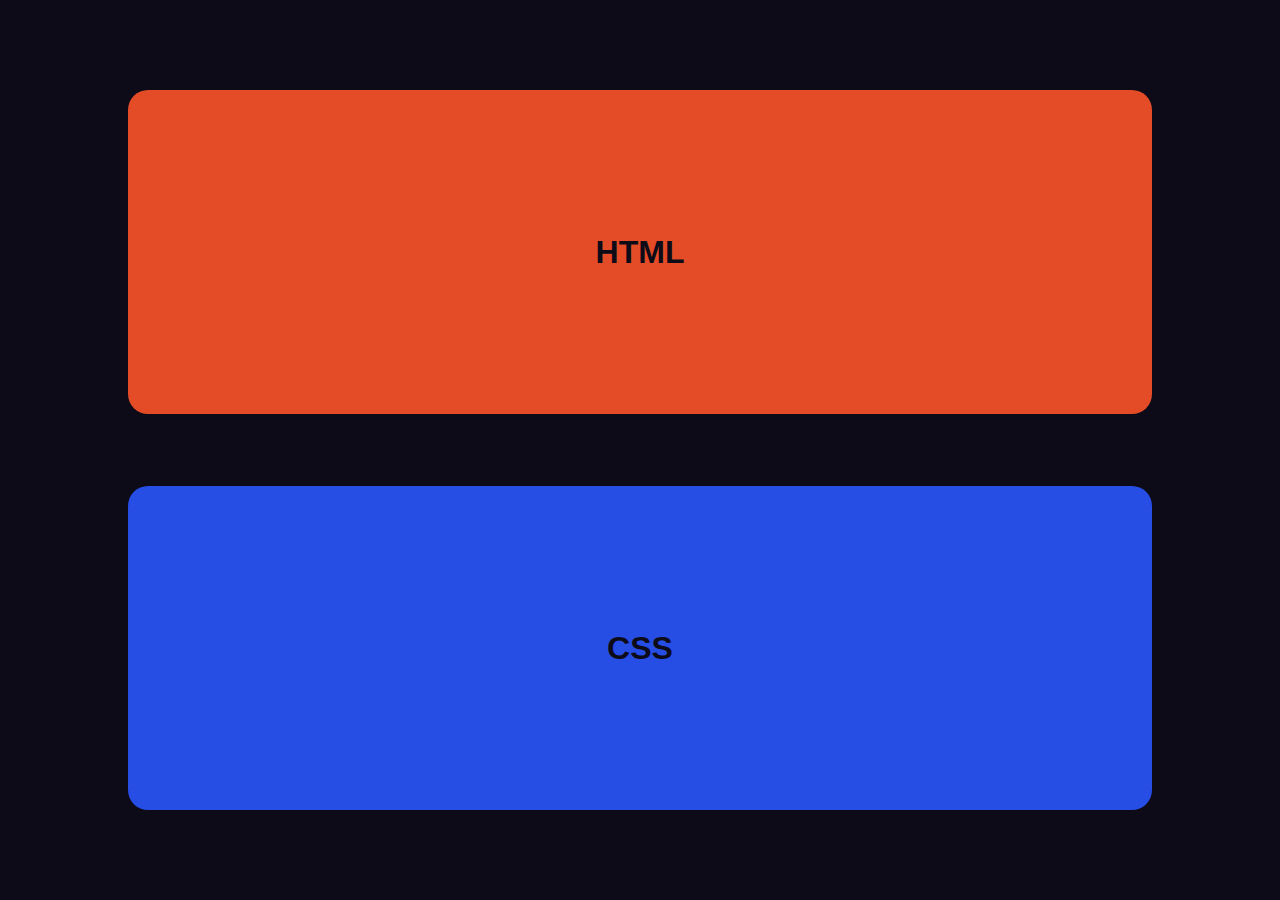
<file: index.html>
<!DOCTYPE html>
<html lang="en">
<head>
    <meta charset="UTF-8">
    <meta http-equiv="X-UA-Compatible" content="IE=edge">
    <meta name="viewport" content="width=device-width, initial-scale=1.0">
    <title>Apoyo</title>

    <link rel="stylesheet" href="estilos/main.css">
    <link rel="stylesheet" href="https://cdnjs.cloudflare.com/ajax/libs/font-awesome/6.3.0/css/all.min.css" integrity="sha512-SzlrxWUlpfuzQ+pcUCosxcglQRNAq/DZjVsC0lE40xsADsfeQoEypE+enwcOiGjk/bSuGGKHEyjSoQ1zVisanQ==" crossorigin="anonymous" referrerpolicy="no-referrer" />
</head>
<body>

    <div class="contenedor">
        <button onclick="location.href='./paginas/material-uno/material.html'">
            <i class="fa-brands fa-html5"></i>
            <span>HTML</span>
        </button>
        <button onclick="location.href='./paginas/material-dos/material-css.html'">
            <i class="fa-brands fa-css3-alt"></i>
            <span>CSS</span>
        </button>
    </div>


</body>
</html>
</file>
<file: estilos/main.css>
* {
    margin: 0;
    padding: 0;
    box-sizing: border-box;
    list-style-position: inside;
}

/* *:hover{
    cursor: url('data:image/svg+xml;utf8,<svg style="width: 5px; height: 5px;" xmlns="http://www.w3.org/2000/svg" viewBox="0 0 320 512"><path fill="rgb(223, 223, 223)" stroke="blue" stroke-width="20" d="M0 55.2V426c0 12.2 9.9 22 22 22c6.3 0 12.4-2.7 16.6-7.5L121.2 346l58.1 116.3c7.9 15.8 27.1 22.2 42.9 14.3s22.2-27.1 14.3-42.9L179.8 320H297.9c12.2 0 22.1-9.9 22.1-22.1c0-6.3-2.7-12.3-7.4-16.5L38.6 37.9C34.3 34.1 28.9 32 23.2 32C10.4 32 0 42.4 0 55.2z"/></svg>'), auto; 
} */

@import url('https://fonts.googleapis.com/css2?family=Montserrat:ital,wght@0,100;0,200;0,300;0,400;0,500;0,600;0,700;0,800;0,900;1,100;1,200;1,300;1,400;1,500;1,600;1,700;1,800;1,900&display=swap');

:root {
    --fondo: rgb(13, 11, 24);
    --fondo2: rgb(16, 14, 31);
    --fondo3: rgb(5 4 14);
    --font-white: rgb(223, 223, 223);
    --rojo-html-1: #e34c26;
    --rojo-html-2: #f06529;
    --azul-css-1: #264de4;
    --azul-css-2: #2965f1;
}

html {
    scroll-behavior: smooth;
}

body {
    background: var(--fondo);
    color: var(--font-white);
    font-family: 'Montserrat', sans-serif;
    scroll-margin-top: 100px;
}

/* Define los estilos de la barra de desplazamiento personalizada */
::-webkit-scrollbar {
    width: 15px;
    /* Ancho de la barra */
    background-color: transparent;
    /* Fondo transparente */
}

::-webkit-scrollbar-thumb {
    background-color: #ccc;
    /* Color de la barra controladora */
    border-radius: 5px;
    /* Radio de borde */
}

/* BOTONES */
.codigo-prueba,
.up,
.flex-button {
    padding: 10px;
    position: fixed;
    border-radius: 10px;

    text-align: center;
    color: var(--fondo);

    cursor: pointer;
    transition: .2s;
    z-index: 9999;
}

.codigo-prueba i,
.up i {
    font-size: 2em;
}

.codigo-prueba {
    right: 15px;
    bottom: 100px;
}

.up {
    right: 18px;
    bottom: 30px;
}

.codigo-prueba:hover,
.up:hover,
.flex-button:hover,
.opciones-flex-content button:hover {
    transform: scale(1.1);
    background: var(--azul-css-2);
    color: white;
}

.codigo-prueba:active,
.up:active,
.flex-button:active,
.opciones-flex-content button:active {
    transform: scale(0.8);
}

/* BOTONES-PAGINA-PRINCIPAL */

.contenedor {
    width: 80%;
    height: 80vh;

    position: absolute;
    left: 50%;
    top: 50%;
    transform: translate(-50%, -50%);

    display: flex;
    flex-direction: column;

    gap: 10%;
}

.contenedor button {
    flex-grow: 1;
    min-height: 200px;

    font-size: 200%;
    font-weight: 700;
    color: var(--fondo);

    border-radius: 20px;

    transition: 0.2s;
    border: none;
    outline: none;
}

.contenedor button:first-child {
    background: var(--rojo-html-1);
}

.contenedor button:last-child {
    background: var(--azul-css-1);
}

.contenedor button:first-child:hover {
    background: var(--rojo-html-2);
}

.contenedor button:last-child:hover {
    background: var(--azul-css-2);
}

.contenedor button:hover {
    transform: scale(1.05);
}

.contenedor button:active {
    transform: scale(0.95);
}


/* CONTENEDORES DE INFORMACION/INTRO */

.content-informacion {
    width: 80%;
    background: var(--fondo2);

    border-radius: 20px;
    margin: 0 auto;
    margin-top: 20px;
    padding: 30px;

    display: flex;
    justify-content: center;
    align-items: stretch;
    gap: 20px;

}

.info {
    flex-grow: 1;
}

.gif {
     flex-grow: 1;
    display: flex;
    flex-direction: column;
    gap: 10px;
}

.gif img {
    height: 200px;
    object-fit: cover;
    flex-grow: 1;
}

/* RESPONSIVIDAD */

@media (max-width: 720px) {
    .content-informacion {
        width: 95%;
        flex-wrap: wrap;
    }
    .contenedor button {
        max-height: 50px !important;
    }

    .introduccion {
        width: 95%;
    }

    .etiquetas {
        width: 100%;
    }

    .etiquetas td:nth-child(3)>span {
        display: block;
        padding: 15px;
        margin-right: 25%;
    }

    .etiquetas button {
        width: 20%;

    }

    .etiquetas button span {
        display: none;
    }

    .etiquetas td:nth-child(1) {
        font-size: 90%;
    }
}
</file>
